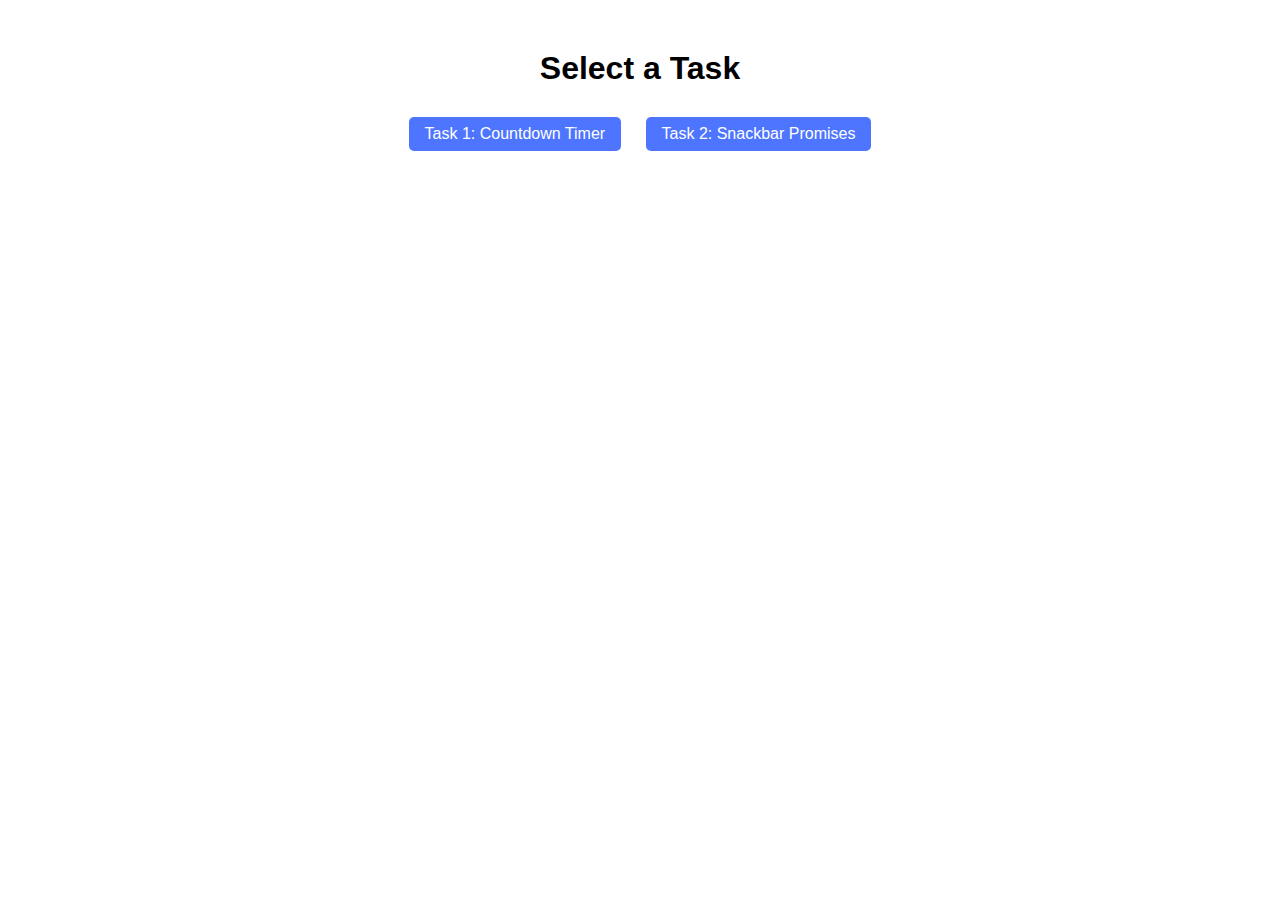
<file: src/index.html>
<!DOCTYPE html>
<html lang="en">
  <head>
    <meta charset="UTF-8" />
    <meta name="viewport" content="width=device-width, initial-scale=1.0" />
    <title>Task Navigation</title>

    <link rel="stylesheet" href="./css/styles.css" />
  </head>
  <body>
    <h1>Select a Task</h1>

    <a href="./1-timer.html" class="nav-btn">Task 1: Countdown Timer</a>
    <a href="./2-snackbar.html" class="nav-btn">Task 2: Snackbar Promises</a>
  </body>
</html>
</file>
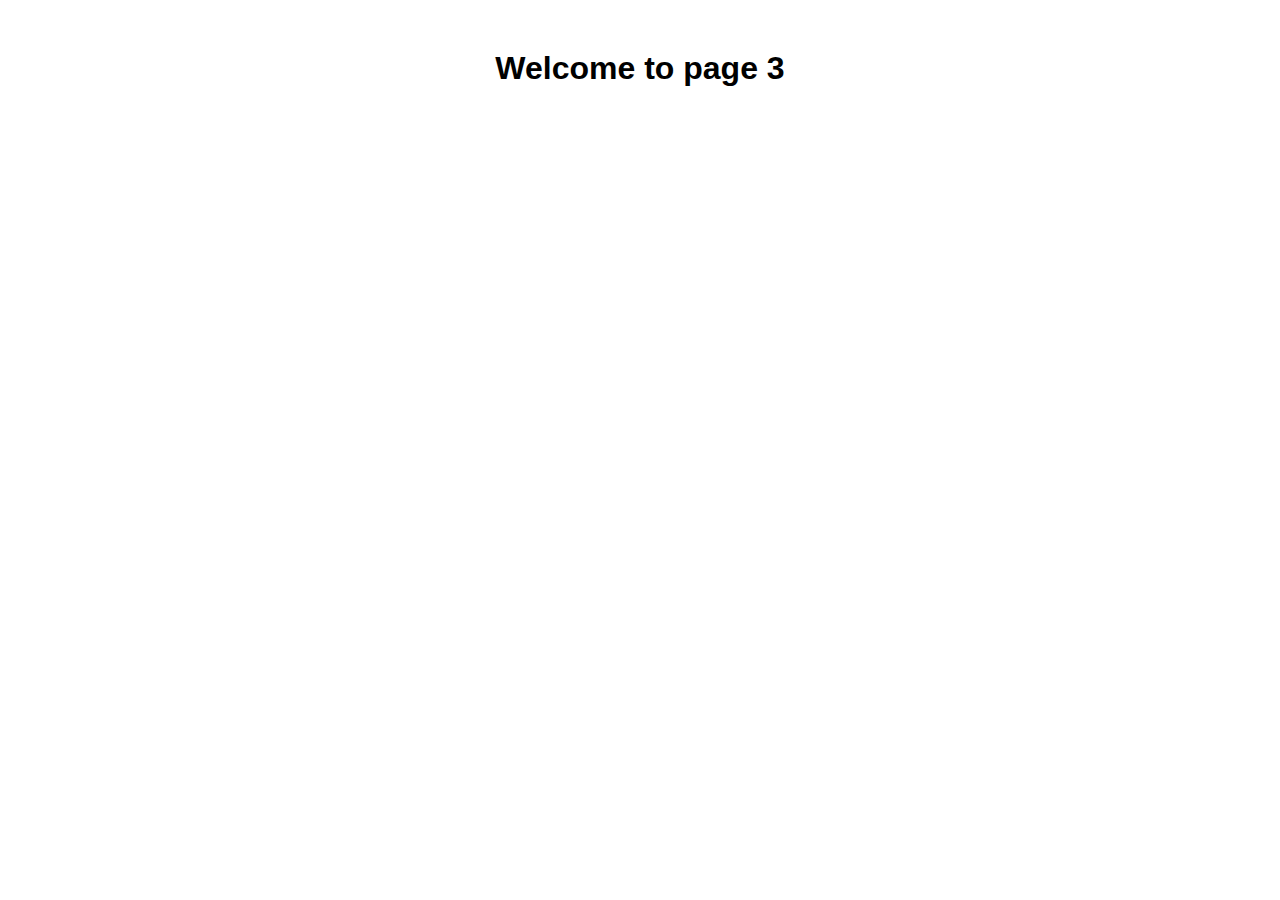
<file: src/page-3.html>
<!DOCTYPE html>
<html lang="en">
  <head>
    <meta charset="UTF-8" />
    <meta http-equiv="X-UA-Compatible" content="IE=edge" />
    <meta name="viewport" content="width=device-width, initial-scale=1.0" />
    <title>Page 3</title>
    <link rel="stylesheet" href="./css/styles.css" />
  </head>
  <body>
    <load
      src="./partials/header.html"
      icon-path="./img/sprite.svg#logo"
      highlight-curr="active"
    />

    <main>
      <div class="container">
        <h1 class="main-title">
          <span class="main-title-gradient">Welcome</span> to page 3
        </h1>
        <load src="./partials/back-link.html" />
      </div>
    </main>

    <load src="./partials/footer.html" />
  </body>
</html>
</file>
<file: src/css/styles.css>
body {
  font-family: Arial, sans-serif;
  text-align: center;
  margin-top: 50px;
}

h1 {
  margin-bottom: 20px;
}

.nav-btn {
  display: inline-block;
  margin: 10px;
  padding: 15px 30px;
  font-size: 18px;
  border: none;
  border-radius: 5px;
  background-color: #4e75ff;
  color: white;
  cursor: pointer;
  text-decoration: none;
}

.nav-btn:hover {
  background-color: #3e5dc6;
}

.nav-btn,
.back-btn {
  display: inline-block;
  margin: 10px;
  padding: 8px 16px;
  font-size: 16px;
  background-color: #4e75ff;
  color: white;
  text-decoration: none;
  border-radius: 5px;
  border: none;
  cursor: pointer;
  transition: background-color 0.3s ease;
}

.nav-btn:hover,
.back-btn:hover {
  background-color: #3d5ec1;
}

.back-btn {
  background-color: #ff4e4e;
}

.back-btn:hover {
  background-color: #c13d3d;
}

/*task1 */

.timer {
  display: flex;
  justify-content: center;
  gap: 15px;
}

.field {
  display: flex;
  flex-direction: column;
  align-items: center;
}

.value {
  font-size: 32px;
  font-weight: bold;
}

.label {
  font-size: 14px;
  color: #333;
}


/*task 2*/
.success {
  color: green;
  font-weight: bold;
}

.error {
  color: red;
  font-weight: bold;
}
</file>
